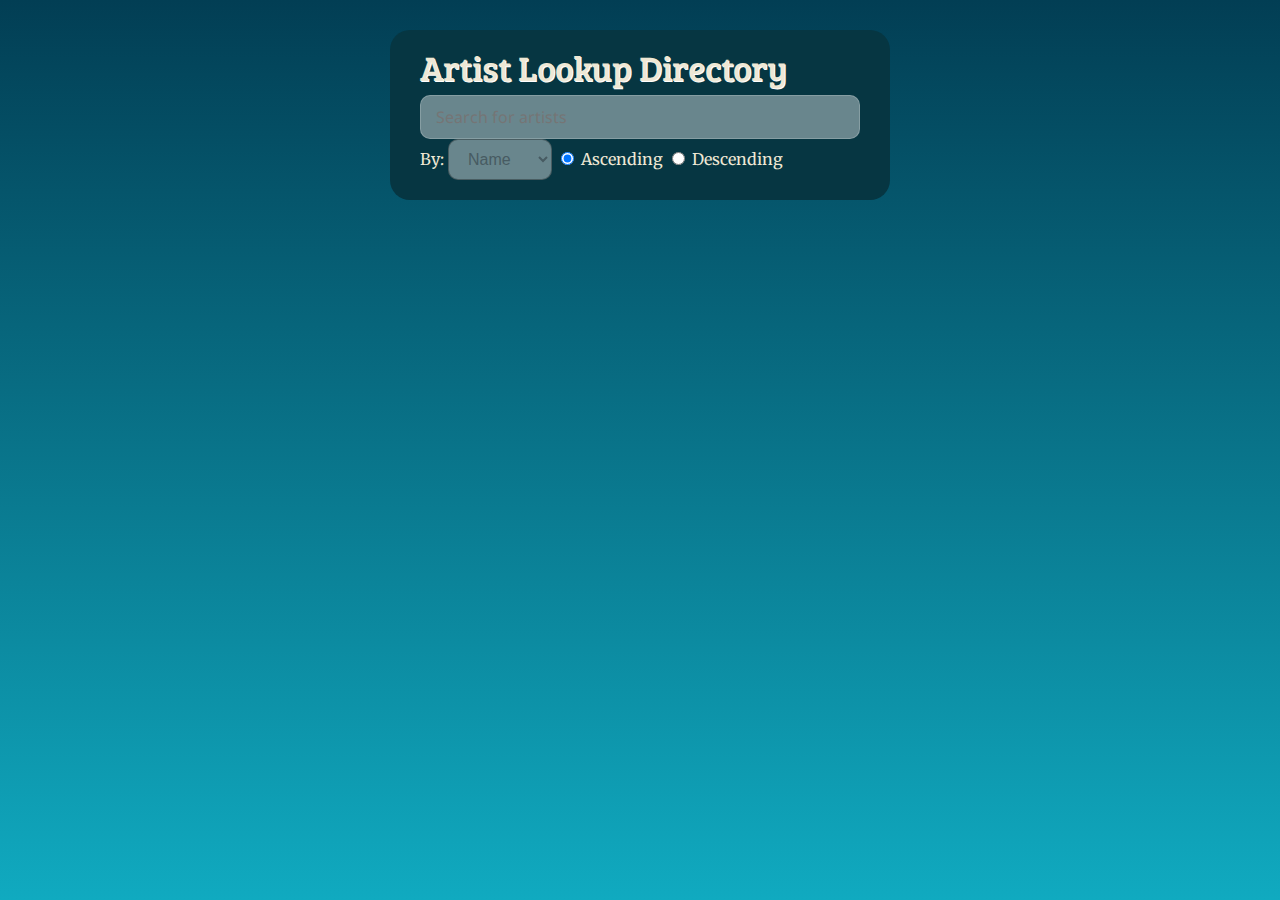
<file: app/index.html>
<!doctype html>
<html lang="en" ng-app="myApp">
<head>
  <meta charset="UTF-8">
  <title>Look Up Application using Angular</title>
  <script src="lib/angular/angular.min.js"></script>
  <script src="lib/angular/angular-route.min.js"></script>
  <script src="lib/angular/angular-animate.min.js"></script>

  <script src="js/app.js"></script>
  <script src="js/controllers.js"></script>
  <link rel="stylesheet" href="css/style.css">
</head>
<body>
<div class="main" ng-view></div>
</body>
</html>
</file>
<file: app/css/style.css>
/* @override 
  http://planetoftheweb.com/_/css/styles.css */

@import url("http://fonts.googleapis.com/css?family=Bree+Serif|Merriweather:400,300,700,900|Droid+Sans:400,700");

/* Reset Styles */

html, body, div, span, applet, object, iframe,
h1, h2, h3, h4, h5, h6, p, blockquote, pre,
a, abbr, acronym, address, big, cite, code,
del, dfn, em, img, ins, kbd, q, s, samp,
small, strike, strong, sub, sup, tt, var,
b, u, i, center,
dl, dt, dd, ol, ul, li,
fieldset, form, label, legend,
table, caption, tbody, tfoot, thead, tr, th, td,
article, aside, canvas, details, embed,
figure, figcaption, footer, header, hgroup,
menu, nav, output, ruby, section, summary,
time, mark, audio, video {
  margin: 0;
  padding: 0;
  border: 0;
  font: inherit;
  font-size: 100%;
  vertical-align: baseline; }

html {
  line-height: 1; }

ol, ul {
  list-style: none; }

table {
  border-collapse: collapse;
  border-spacing: 0; }

caption, th, td {
  text-align: left;
  font-weight: normal;
  vertical-align: middle; }

q, blockquote {
  quotes: none; }

  q:before, q:after, blockquote:before, blockquote:after {
    content: "";
    content: none; }

a img {
  border: none; }

article, aside, details, figcaption, figure, footer, header, hgroup, menu, nav, section, summary {
  display: block; }

* {
  -webkit-box-sizing: border-box;
  -moz-box-sizing: border-box;
  box-sizing: border-box; }


/* Base Styles */

.cf:before,
.cf:after {
    content: " "; /* 1 */
    display: table; /* 2 */
}

.cf:after {
    clear: both;
}

html {
  background-color: #023E54;
  background-image: url(images/fallback-gradient.png); 
  background-image: -webkit-gradient(linear, 0% 0%, 0% 100%, from(#023E54), to(#10AAC0));
  background-image: -webkit-linear-gradient(top, #023E54, #10AAC0); 
  background-image: -moz-linear-gradient(top, #023E54, #10AAC0);
  background-image: -o-linear-gradient(top, #023E54, #10AAC0);
  min-height: 100%;
  height: auto;
}

body  {
  font-family: Merriweather, serif;
  font-size: 1rem;
  line-height: 160%;
  *zoom: 1;
}


h1, h2, h3, h4, h5, h6 {
  font-family: 'Bree Serif', serif;
  font-weight: normal;
  color: #475b62;
  text-shadow: 1px 1px rgb(255,255,255, 1);
}

a {
  color: #145266;
  font-family: Bree Serif, serif;
}

h1{
  color: #145266;
  font-size: 2.2rem;
  line-height: 100%;
  margin-bottom: 10px;
}

h2{ 
  font-size: 1.5rem;
  line-height: 90%;
  color: #c61c6f;
}

h3{ 
  margin-top: 0;
  color: #bd3613;
  line-height: 110%;
  margin-bottom: 5px;
}

p {
  line-height: 1.3rem;
  color: #475B62;
  margin-bottom: 10px;
  font-family: 'Merriweather';
}

a.small {
  line-height: 100%;
  font-size: .9rem;
}


/* Search Styles */

.search {
  background: #063642;
  color: #EEE8D5;
  width: 90%;
  min-width: 320px;
  max-width: 500px;
  margin: 0 auto;
  margin-top: 30px;
  border-radius: 20px;
  padding: 20px 30px;
  z-index: 20;
}

.search h1 {
  color: #EEE8D5;
}

.btn {
    display: inline-block;
    padding: 6px 12px;
    margin-bottom: 0;
    font-size: 1rem;
    line-height: 140%;
    text-align: center;
    text-decoration: none;
    white-space: nowrap;
    vertical-align: middle;
    cursor: pointer;
    border: 1px solid transparent;
    border-radius: 4px;
    background: #C61C6F;
    color: #FCF4DC;
    -webkit-user-select: none;
       -moz-user-select: none;
        -ms-user-select: none;
         -o-user-select: none;
            user-select: none;
}

.btn .btn-left {
  float: left;
}

.btn .btn-right {
  float: right;
}

.btn:hover {
    background: #09576D;
}

.search label {
  display: none;
}

.search input {
  font-family: 'Droid Sans', sans-serif;
  width: 100%;
  padding: 10px 0 10px 15px;
  font-size: 1rem;
  color: #475B62;
  background: rgba(255,255,255,0.4);
  border: 1px solid rgba(255,255,255,0.2);
  border-radius: 10px;
  outline: 0;
}

.search .formgroup input {
  border: 1px solid rgba(0,0,0,0.3);
  display: inline;
  width: auto;
}

.search label.formgroup {
  display: inline;
  width: auto;
}

.search select {
  display: inline;
  padding: 10px 0 10px 15px;
  font-size: 1rem;
  color: #475B62;
  background: rgba(255,255,255,0.4);
  border: 1px solid rgba(0,0,0,0.3);
  border-radius: 10px;
  outline: 0;
}

/* Artist List Styles */

.artistlist {
  background: #EEE8D5;
  width: 50%;
  min-width: 290px;
  max-width:350px;
  margin: 0 auto;
  margin-bottom: 30px;
  border-radius: 0 0 20px 20px;
  opacity: .95;
  z-index: 10;
}

.artistlist ul {
  margin: 0;
  padding: 0;
  background: #FDF6E3;
}

.artistlist li {
  margin: 0;
  padding: 10px 10px 0 10px;
  border-bottom: 1px dotted black;
  opacity: .9;
  -webkit-transition: all 0.3s ease-out;
  -moz-transition: all 0.3s ease-out;
  -o-transition: all 0.3s ease-out;
  transition: all 0.3s ease-out;
}

.artistlist a {
  display: block;
  text-decoration: none;
}

.artistlist li:hover {
  background: #FDF6E3;
  opacity: 1;
  -webkit-transform: scale(1.2);
  -moz-transform: scale(1.2);
  -ms-transform: scale(1.2);
  transform: scale(1.2);
}

.artist img {
  display: block;
  float: left;
  width: 60px;
  -webkit-border-radius: 12px;
  border-radius: 12px;
  margin-right: 10px;
  margin-bottom: 10px;
}

.artist info {
  display: block;
  float: left;
  padding-left: 120px !important;
}

.artist:last-child {
  border-bottom:none;
}

.artistinfo {
  font-size: 1.1em;
  line-height: 160%;
  background: #EEE8D5;
  color: #0F4150;
  width: 90%;
  min-width: 320px;
  max-width: 620px;
  margin: 0 auto;
  margin-top: 30px;
  margin-bottom: 30px;
  padding: 20px 30px;
  border-radius: 10px;
  z-index: 20;
}

.artistinfo h1{
  font-size: 1.8em;
  margin-bottom: 0;
}

.artistinfo img {
  width: 40%;
  max-width: 130px;
  border-radius: 20px;
}

.artist.ng-enter.ng-enter-active,
.artist.ng-leave {
  opacity: 1;
  height: 80px;
  overflow: hidden;
}

.artist.ng-leave.ng-leave-active,
.artist.ng-enter {
  opacity: 0;
  height: 0;
  overflow: hidden;
}
</file>
